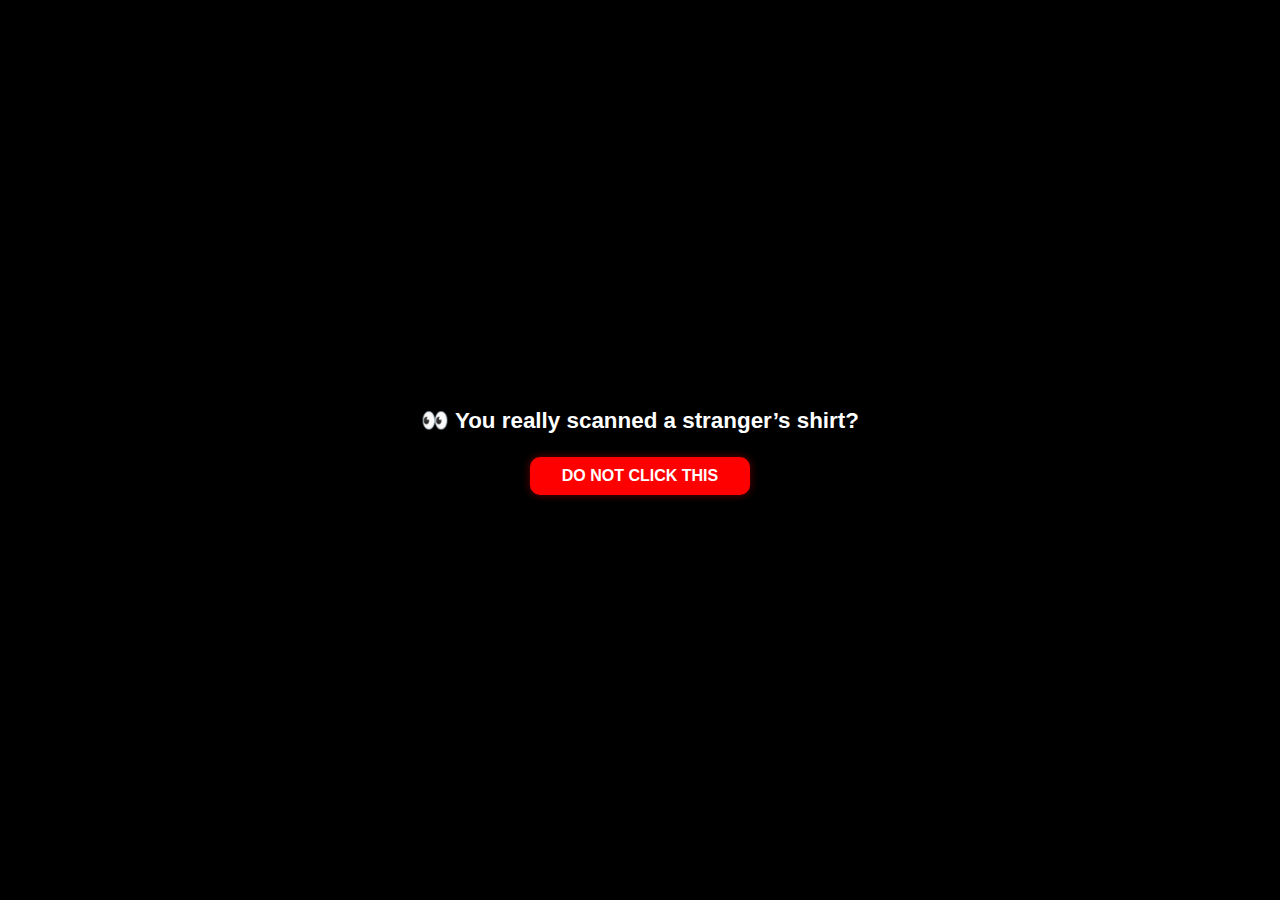
<file: docs/meme1/index.html>
<!DOCTYPE html>
<html lang="en">
<head>
  <meta charset="UTF-8" />
  <meta name="viewport" content="width=device-width, initial-scale=1.0" />
  <title>You Got Pranked</title>
  <link rel="stylesheet" href="styles.css" />
</head>
<body>
  <div id="overlay">
    <div class="overlay-inner">
      <h1>👀 You really scanned a stranger’s shirt?</h1>
      <button onclick="startVideo()" class="click-bait-button">DO NOT CLICK THIS</button>
    </div>
  </div>

  <div class="container">
    <video id="memeVideo" controls playsinline>
      <source src="meme.mp4" type="video/mp4" />
      Your browser does not support the video tag.
    </video>

    <a href="https://yourstore.com/product" class="buy-button" target="_blank">
      You scanned it... now own it 🧠
    </a>
  </div>

  <script src="script.js"></script>
</body>
</html>
</file>
<file: docs/meme1/styles.css>
/* Global Reset */
* {
  margin: 0;
  padding: 0;
  box-sizing: border-box;
}

html, body {
  width: 100%;
  height: 100%;
  background-color: black;
  color: white;
  font-family: Arial, sans-serif;
  text-align: center;
  overflow-x: hidden;
}

/* Overlay */
#overlay {
  position: fixed;
  top: 0;
  left: 0;
  width: 100%;
  height: 100%;
  background-color: black;
  z-index: 9999;
  display: flex;
  justify-content: center;
  align-items: center;
  padding: 20px;
}

.overlay-inner {
  display: flex;
  flex-direction: column;
  align-items: center;
  gap: 20px;
  max-width: 90%;
}

#overlay h1 {
  font-size: 1.4rem;
  line-height: 1.4;
}

/* Clean red button */
.click-bait-button {
  padding: 10px 20px;
  font-size: 1rem;
  font-weight: bold;
  background: red;
  color: white;
  border: none;
  border-radius: 10px;
  box-shadow: 0 0 8px rgba(255, 0, 0, 0.4);
  transition: 0.2s ease;
  max-width: 220px;
  width: 100%;
}

.click-bait-button:hover {
  background-color: #cc0000;
  transform: scale(1.03);
}

/* Main container */
.container {
  display: none;
  flex-direction: column;
  align-items: center;
  justify-content: center;
  padding: 40px 20px;
  max-width: 500px;
  margin: 0 auto;
}

/* Video */
video {
  width: 90%;
  max-width: 320px;
  margin-bottom: 30px;
  border-radius: 12px;
}

/* Buy button */
.buy-button {
  padding: 12px 24px;
  font-size: 16px;
  font-weight: bold;
  background-color: red;
  color: white;
  border-radius: 10px;
  text-decoration: none;
  box-shadow: 0 4px #900;
  transition: all 0.2s ease;
}

.buy-button:hover {
  background-color: #cc0000;
  box-shadow: 0 2px #600;
  transform: translateY(2px);
}

.buy-button:visited {
  color: white;
}
</file>
